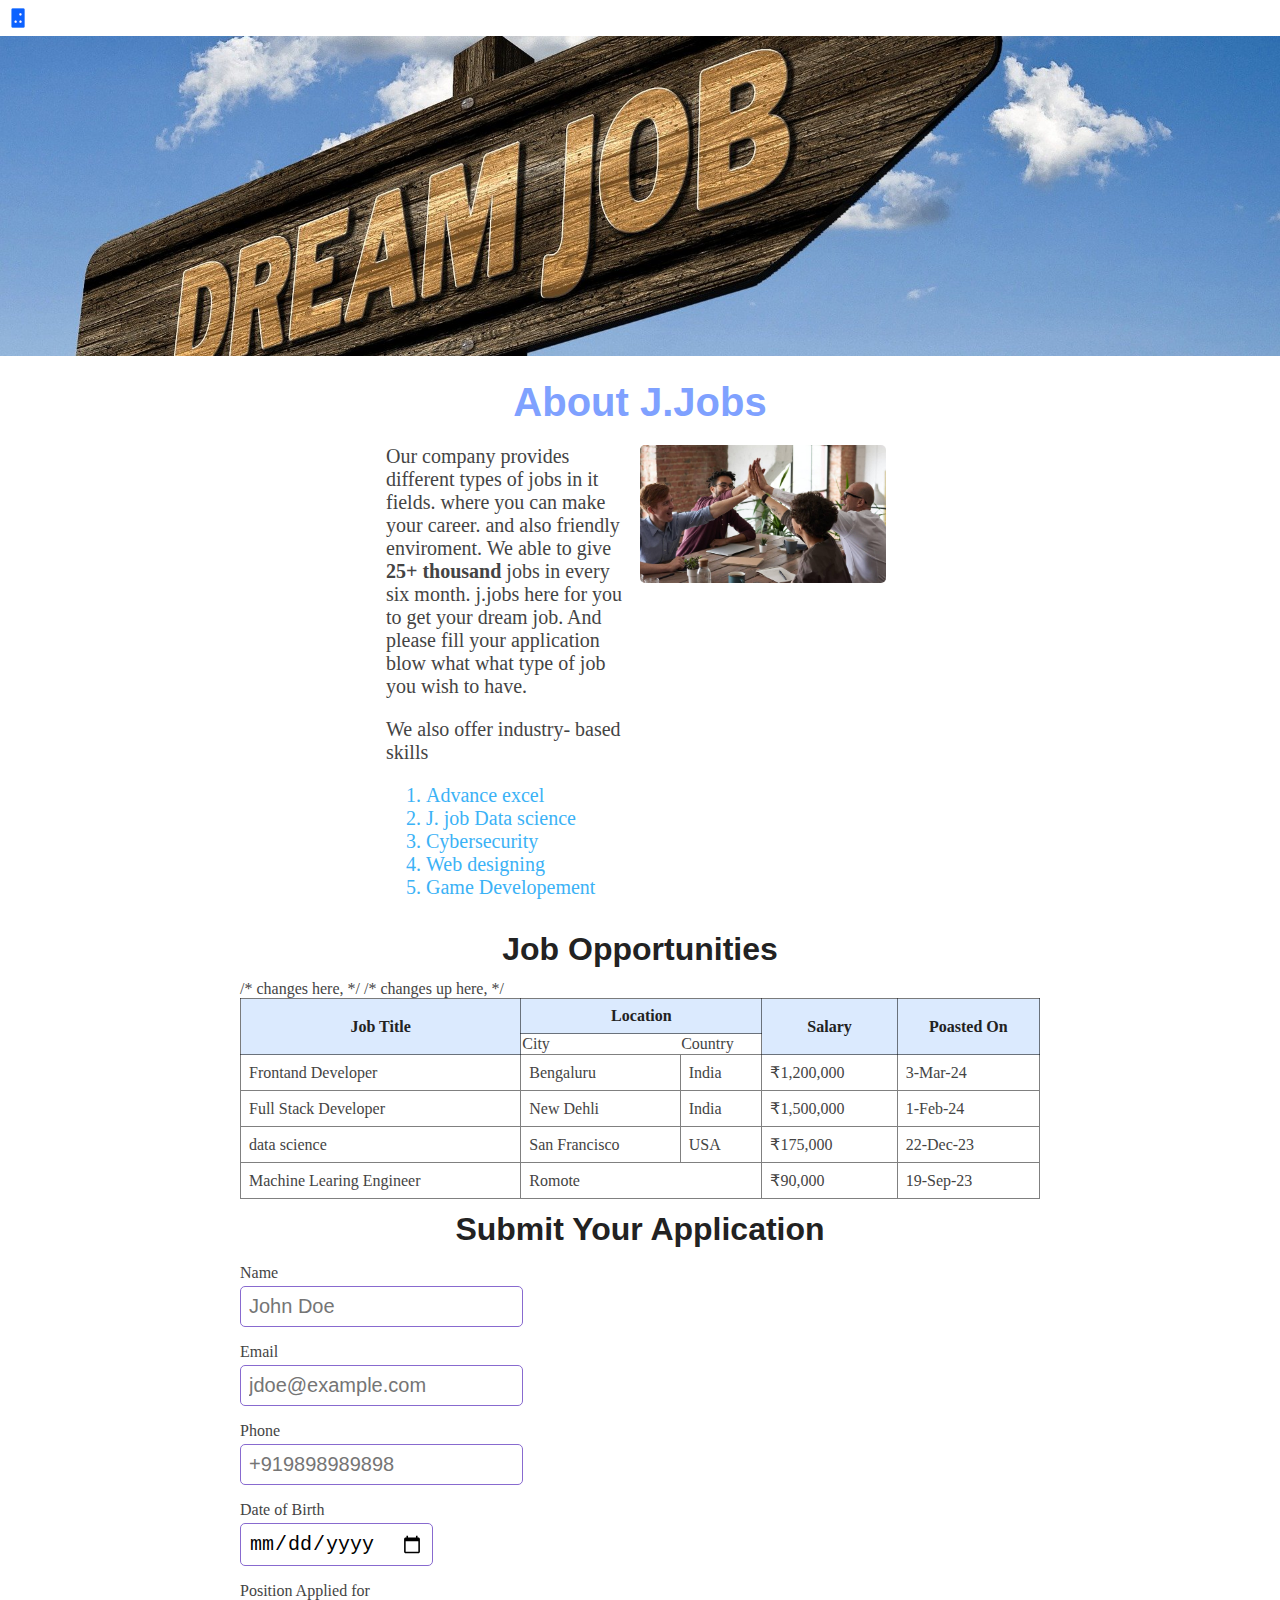
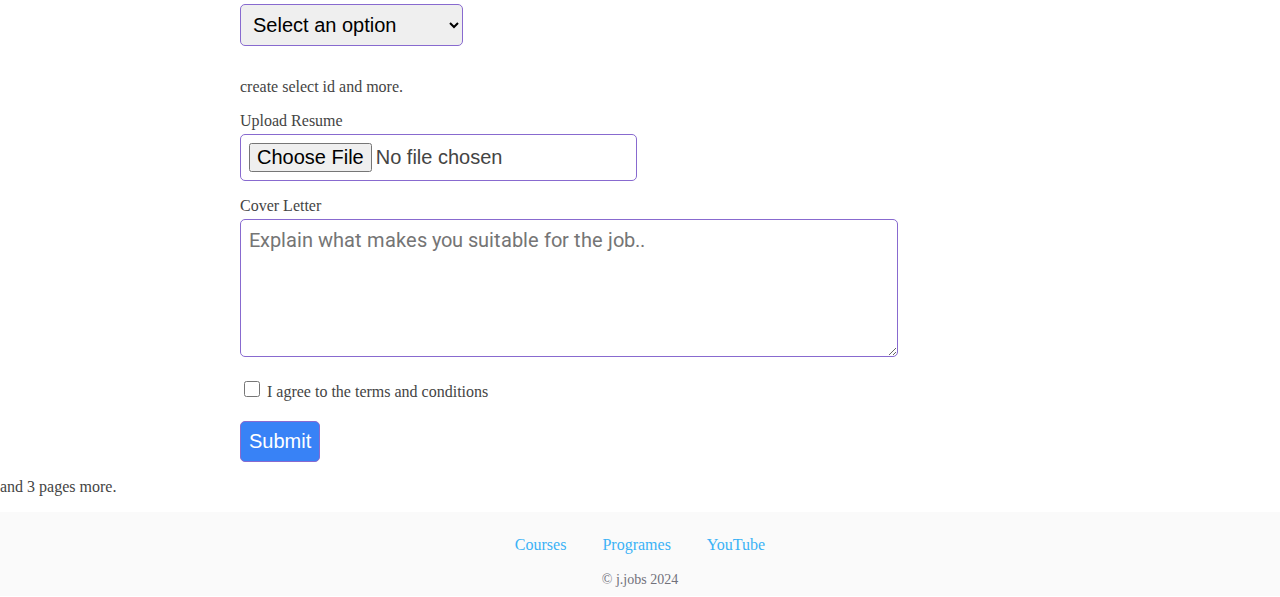
<file: src/index.html>
<!--copy and paste in every html doctype-->
<!doctype html>
<html lang="en">

<head>
    <meta charset="UTF-8">
    <meta name="viewport" content="width=device-width, initial-scale=1.0">
    <meta name="description" content="Learn about job openings at Jovian and submit your application now">
    <meta name="keywords" content="data science, software development, jobs">
    <meta name="author" content="Job Careers build a successsful career in Tech">
    <meta name="robots" content="index, follow">
    <meta property="og:title" content="Job Careers build a successsful career in Tech">
    <meta property="og:description" content="Learn about job openings at Job and submit your application now">
    <meta property="og:image" content="/jovian_meta.png">
    <meta name="twitter:title" content="Job Careers build a successsful career in Tech">
    <meta name="twitter:description" content="Learn about job openings at Jovian and submit your application now">
    <meta name="twitter:image" content="/jovian_meta.png">

    <title>Job Careers</title>
    <link rel="icon" href="/jovian.png" type="image/x-icon">
    
    <link rel="preconnect" href="https://fonts.googleapis.com">
    <link rel="preconnect" href="https://fonts.gstatic.com" crossorigin>
    <link
        href="https://fonts.googleapis.com/css2?family=Roboto:ital,wght@0,100;0,300;0,400;0,500;0,700;0,900;1,100;1,300;1,400;1,500;1,700;1,900&display=swap"
        rel="stylesheet">

    <link rel="stylesheet" href="style.css">

</head>

<body>

    <div id="navbar">
        <img id="logo" alt="jobvian logo" src="jovian.png" height="20">
        <img id="logo-with-text" height="50" alt="j.jobs logo with text" src="job.jpg">

    </div>

    <img id="banner" src="dream-job.jpg" alt="Banner" >

    <h1>
        About J.Jobs</h1>
    </h1>

    <div id="about">
        <div id="description">
            <p style="margin-top: 0;">
                Our company provides different types of jobs in
                it fields. where you can make your career. and also
                friendly enviroment. We able to give <b>25+ thousand</b> jobs in every
                six month. j.jobs here for you to get your dream job. And please fill your application blow what
                what type of job you wish to have. 
            </p>
            <p> We also offer industry- based skills
            <ol>
                <!-- Change them later.-->
                <a href="https://exceljet.net/formulas/convert-numbers-to-1-or-0" target="excel">
                    <li>Advance excel</li>
                </a>

                <a href="www.google.com" target="jobs">
                    <li>J. job Data science</li>
                </a>

                <a href="www.google.com" target="jobs">
                    <li>Cybersecurity</li>
                </a>

                <a href="www.google.com" target="jobs">
                    <li>Web designing</li>
                </a>

                <a href="www.google.com" target="jobs">
                    <li>Game Developement</li>
                </a>
<!-- Change them  up link later.-->
            </ol>
            </p>
        </div>

        <div id="team">
            <img id="team-image" src="teamwork.jpg" alt="Team">
        </div>
    </div>

    <h2>Job Opportunities</h2>
    <div id="jobs">

        /* changes here, */
        <div id="jobs-list">
            <div class="job">
                <div class="job-title">Frontend Developer</div>
                <div class="job-detail">Bengaluru, India</div>
                <div class="job-detail">₹ 12,00,000</div>
                <div class="job-detail">Posted Mar 3, 2023</div>
            </div >
            <div class="job">
                <div class="job-title">Full Stack Developer</div>
                <div class="job-detail">New Delhi, India</div>
                <div class="job-detail">₹ 15,00,000</div>
                <div class="job-detail">Posted Feb 1, 2023</div>
            </div>
            <div class="job">
                <div class="job-title">Data Scientist</div>
                <div class="job-detail">San Francisco, USA</div>
                <div class="job-detail">$175,000</div>
                <div class="job-detail">Posted Dec 22, 2022</div>
            </div>
            <div class="job">
                <div class="job-title">ML Engineer</div>
                <div class="job-detail">Remote</div>
                <div class="job-detail">$80,000</div>
                <div class="job-detail">Posted Sep 19, 2022</div>
            </div>
        </div>

        /* changes up here, */
        <table id="jobs-table">
            <tr class="job-header-row">
<!--Add Few More Table Here.-->
                <th rowspan="2">Job Title</th>
                <th colspan="2">Location</th>
                <th rowspan="2">Salary</th>
                <th rowspan="2">Poasted On</th>
            </tr>
            <tr class="job-header-row">
                <td>City</td>
                <td>Country</td>

            </tr>
            <tr class="job-data-row">
                <td>Frontand Developer</td>
                <td>Bengaluru</td>
                <td>India</td>
                <td>₹1,200,000</td>
                <td>3-Mar-24</td>

            </tr>
            <tr class="job-data-row">
                <td>Full Stack Developer</td>
                <td>New Dehli</td>
                <td>India</td>
                <td>₹1,500,000</td>
                <td>1-Feb-24</td>
            </tr>
            <tr class="job-data-row">
                <td>data science</td>
                <td>San Francisco</td>
                <td>USA</td>
                <td>₹175,000</td>
                <td>22-Dec-23</td>
            </tr>
            <tr class="job-data-row">
                <td>Machine Learing Engineer</td>
                <td colspan="2">Romote</td>
                <td>₹90,000</td>
                <td>19-Sep-23</td>
            </tr>
<!--Add Few More Table Up Here.-->
        </table>
    </div>

    <div id="application">
        <h2>Submit Your Application</h2>

        <form id="application-form" action="https://formbold.com/s/9BgDO" method="POST" enctype="multipart/form-data">
            <div class="form-group">
                <label for="name">Name</label><br>
                <input type="text" id="name" name="name" required placeholder="John Doe">
            </div>

            <div class="form-group">
                <label for="email">Email</label><br>
                <input type="email" id="email" name="email" required placeholder="jdoe@example.com">
            </div>
            <div class="form-group">

                <label for="phone">Phone</label><br>
                <input type="tel" id="phone" name="phone" required placeholder="+919898989898">
            </div>

            <div class="form-group">
                <label for="dob">Date of Birth</label><br>
                <input type="date" id="dob" name="dob" required>
            </div>

            <div class="form-group">
                <label for="position">Position Applied for</label><br>
                <select id="position" name="position" required>
                    <option value="">Select an option</option>
                    <option value="Frontend Developer">Frontend Developer</option>
                    <option value="Full Stack Developer">Full Stack Developer</option>
                    <option value="Data Scientist">Data Scientist</option>
                    <option value="ML Engineer">ML Engineer</option>
                </select>
            </div>
<!--Start Change here.-->
         create select id and more.
<!--Start Change up here.-->

            <div class="form-group">
                <label for="resume">Upload Resume</label><br>
                <input type="file" id="resume" name="resume" accept=".pdf,.doc,.docx" required>
            </div>

            <div class="form-group">
                <label for="coverletter">Cover Letter</label><br>
                <textarea id="coverletter" name="coverletter" rows="5"
                    placeholder="Explain what makes you suitable for the job.."></textarea>
            </div>

            <div class="form-group">
                <label for="terms">
                    <input type="checkbox" id="terms" name="terms" required>
                    I agree to the terms and conditions
                </label>
            </div>

            <div class="form-group">
                <input type="submit" value="Submit">
            </div>

        </form>


    </div>
<!--Add Price of Course Here. And Add Some Branches-->
and 3 pages more.
<!--Add Price of Course Here. And Add Some Branches upp-->


    <!--Changes -->
    <!--Chnage them into footer rn-->
    <div id="footer">
        <ul id="footer-links">
            <!--Change them later also-->
            <a href="https://www.google.com/" target="_blank">
                <li>Courses</li>
            </a>
            <a href="https://www.google.com/">
                <li>Programes</li>
            </a>
            <a href="https://www.google.com/">
                <li>YouTube</li>
            </a>
 <!--Change them later up also-->
        </ul>
        <span class="copyright"> © j.jobs 2024</span>
    </div>

</body>

</html>
</file>
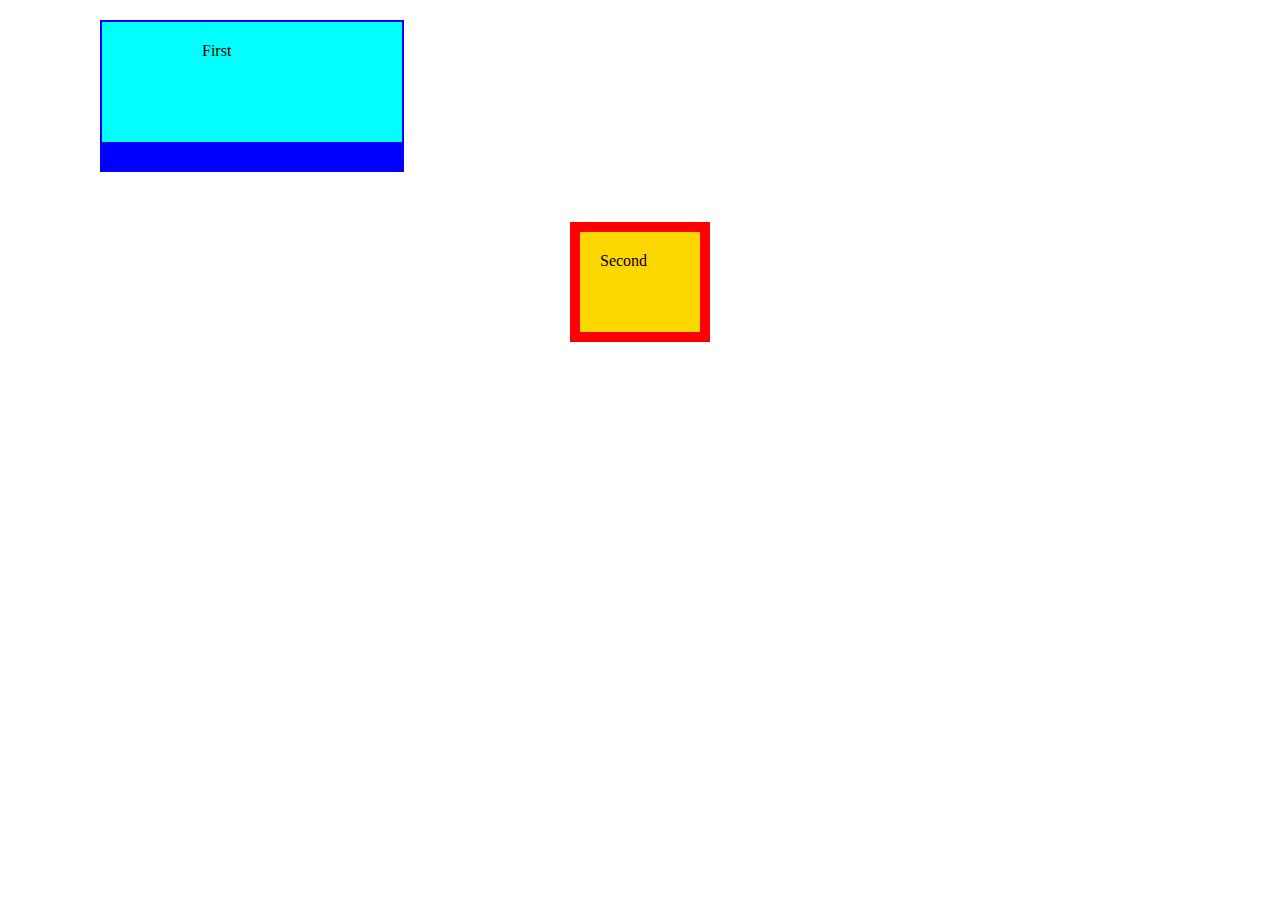
<file: src/boxmodel.html>
<!DOCTYPE html>
<html>
    <head>
        <title>Css Box Model</title>
        <style>
            body {
                padding: 0;
                margin: 0;
            }

            .Box-One {
                background-color: aqua;
                height: 80px;
                width: 100px;
                padding: 20px 100px;
                border: 2px solid blue;
                border-bottom-width: 30px;
                margin: 20px 30px 50px 100px;
            }


            .Box-Two {
                background-color: gold;
                height: 60px;
                width: 80px;
                padding: 20px;
                border: 10px solid red;
                margin: 20px auto 30px auto;
            }

        </style>
    </head>
    <body>
        <div class="Box-One">First</div>
        <div class="Box-Two">Second</div>
    </body>
</html>
</file>
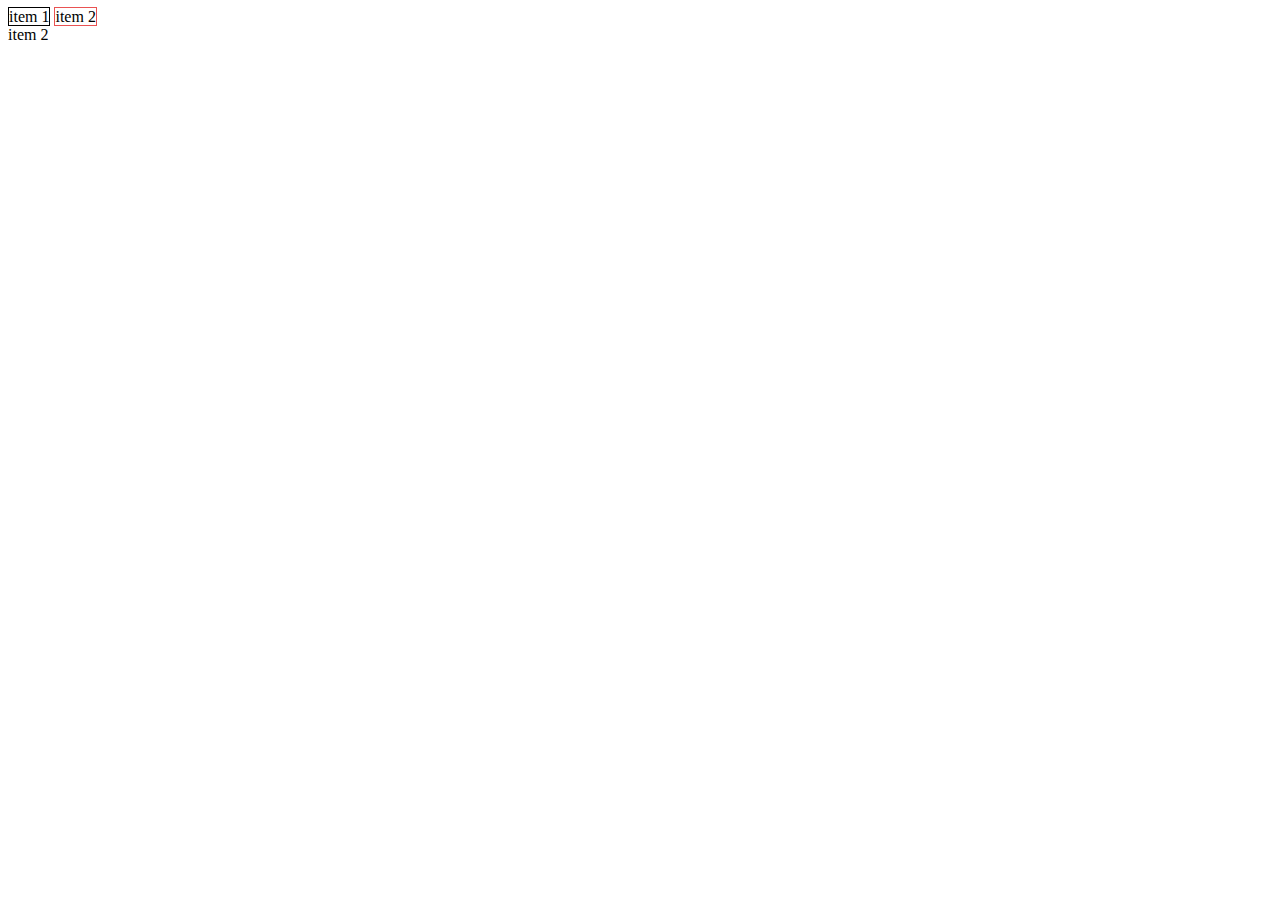
<file: src/display.html>
<html>
    <head>
        
        <style>
            #item1 {
                border: 1px solid black;
                display: inline;
            }

            #item2 {
                border: 1px solid rgb(233, 82, 82);
                display: inline;
            }

            #item3 {
                display: none;
            }


        </style>
    </head>

    <body>
        <div>
            <div id="item1">item 1</div>
            <div id="item2">item 2</div>
            <div id="item3">item 2</div>
            <div id="item4">item 2</div>
        </div>
    </body>
</html>
</file>
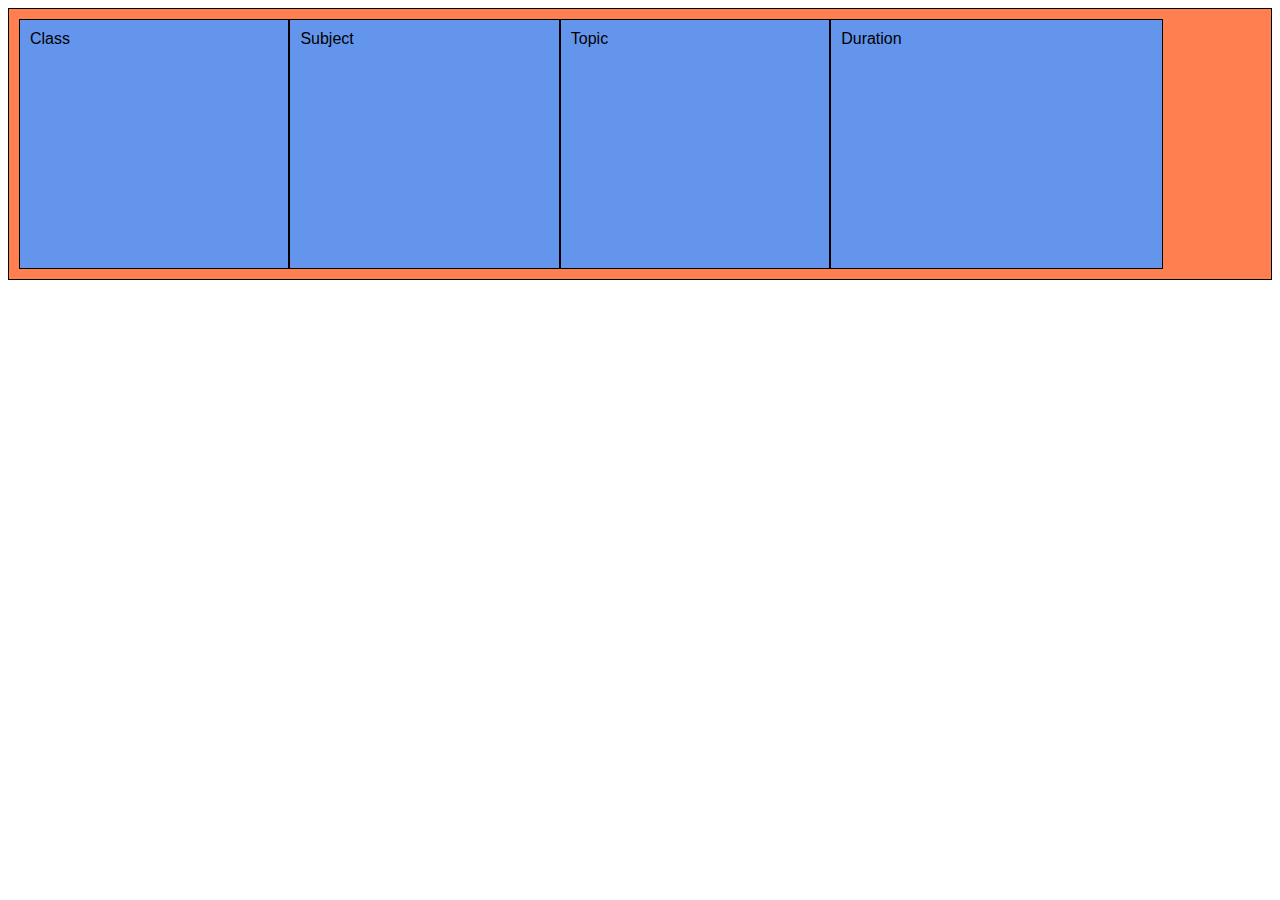
<file: src/flexbox.html>
<!DOCTYPE html>
<html>
    <head>
        <title>Flexbox Practice</title>
        <style>
            #container {
                background-color:coral;
                border: 1px solid black;
                font-family: sans-serif;
                padding: 10px;
                display: flex;
				flex-direction: row;
                height: 250px;
            }

            .item {
                border: 1px solid black;
                padding: 10px;
                background-color: cornflowerblue;
            }

            #item-1 {
                width: 20%;
            }

            #item-2 {
                width: 20%;
            }

            #item-3 {
                width: 20%;
            }

            #item-4 {
                width: 25%;
            }

        </style>
    </head>
    <body>
        <div id="container">
            <div id="item-1" class="item">
                Class <br>

            </div>
            <div id="item-2" class="item">
                Subject
            </div>
            <div id="item-3" class="item">
                Topic
            </div>
            <div id="item-4" class="item">
                Duration
            </div>

        </div>
    </body>
</html>
</file>
<file: src/style.css>
/* Base styles (extra small devices - mobile) */
/* CSS rules */

html {
    font-size: 14px;
}

body {
    margin: 0;
    padding: 0;
    font-family: 'Roboto' sans-serif;
    font-size: 1rem;
    color: #444444;
    font-size: 1em;
}

h1,
h2,
h3,
h4,
h4,
h5,
h6 {
    font-family: 'Inter', sans-serif;
    font-weight: 600;
    color: #222222;
}

h1 {
    font-size: 2.5rem;
}

h2 {
    font-size: 2rem;
}

h3 {
    font-size: 1.75rem;
}

h4 {
    font-size: 1.5rem;
}

h5 {
    font-size: 1.25rem;
}

h6 {
    font-size: 1rem;
}

a {
    text-decoration: none;
    color: #3bb2f6;
}

a:hover,
a:focus {
    color: #1d4ed8
}

#navbar {
    padding: 8px;
    margin: 0;
}

#logo-with-text {
    display: none;
}

#logo {
    display: block;
}

#banner {
    object-fit: cover;
    height: 150px;
    width: 100%;
}

h1 {text-align: center; color: rgb(127, 161, 255);
    margin: 12px;
}

#about {
    display: flex;
    flex-direction: column;
    max-width: 500px;
    margin: 0 auto;
    padding-right: 8px;
}

#description {
    font-size: 1.25rem
}

#team {
    width: 100%;
}

#team-image {
    border-radius: 5px;
    width: 100%;
    
}

h2 {
    text-align: center;
    margin: 8px;
}
#jobs {
    max-width: 500px;
    margin: 0 auto;
    padding: 0 8px;
}

#jobs-list {
    display: block;
}

#jobs-table {
    display: none;
}

.job {
    border: 1px solid #104ed4;
    margin-top: 8px;
    border-radius: 5px;
    padding: 8px;
}

.job-title {
    font-size: 1.25rem;
    font-weight: 500;
    color: #555555;
}

.job-detail {
    margin-top: 4px;
    color: #555555;
}

#application {
    max-width: 500px;
    margin: 0 auto;
    padding: 0 8px;
}

.form-group, select {
    margin: 16px 0;
    margin-bottom: 16px;
    
}

.form-group label {
    font-weight: 500;
}

.form-group input, select, textarea {
    width: 90%;
    padding: 8px;
    font-size: 1.25rem;
    margin-top: 4px;
    border-radius: 5px;
    border: 1px solid rgb(136, 106, 207);
}


.form-group textarea {
    width: 80%;
    font-family: 'Roboto' , sans-serif;
}

.form-group input[type="checkbox"] {
    width: 16px;
    height: 16px;
}

.form-group input[type="submit"] {
    background-color: #3882f6;
    color: white;
    font-weight: 500;
    cursor: pointer;
}

#footer {
    background-color: #FAFAFA;
    padding: 8px;
    margin-top: 16px;
    text-align: center;
}

#footer-links {
    list-style: none;
    padding-left: 0;
}

#footer-links li {
    margin: 8px 16px;
}

.copyright {
    color: #71717A;
   
    font-size: 0.875rem;
}

/* Small devices (tablets) */
@media screen and (min-width: 576px) {
    /* CSS rules */
    html {
    font-size: 16px;
    }
    #logo-with-text {
        display: none;
    }
    
    #logo {
        display: block;
    }
    
    #banner {
       
        height: 250px;
        
    }

    h1 {
        margin: 16px 0;
    }

    h2 {
        margin: 15px 0;
    }

    .form-group input, select {
        width: auto;
    }

    .form-group textarea {
        width: 80%;
    }

    #footer-links li {
        display: inline;
    }

}

/* Medium devices (laptops) */
@media screen and (min-width: 768px) {
    /* CSS rules */
    #banner {
       
        height: 250px;
        
    }

    
    h1 {
        margin: 20px 0;
    }

   
    #about {
        max-width: 500px;
        flex-direction: row;
    }

    #description {
        width: 50%;
        padding-right: 8px;
    }
    #team {
        width: 50%;
    }

    h2 {
        margin: 12px 0;
    }
    #jobs {
        min-width: 800px;
    }

    #jobs-list {
        display: none;
    }

    #jobs-table {
        display: table;
        width: 100%;
        border: 1px solid gray;
        border-collapse: collapse;

    }

    .job-header-row th {
        border: 1px solid rgba(17, 18, 19, 0.555);
        padding: 8px;
        background-color: #dbeafe;
        text-align:center;
        color: #222222;
    }
    
    .job-data-row td {
        border: 1px solid gray;
        padding: 8px;
    }
    
    #job-table tr:nth-child(odd){
    
        background-color: rgb(234, 237, 240);
        
    }

    #application {
        max-width: 800px;
    }
}

/* Large devices (desktops) */
@media screen and (min-width: 992px) {
    /* CSS rules */
    #banner {
       
        height: 320px;
        
    }

}

/* Extra large devices (large desktops) */
@media screen and (min-width: 1200px) {
    /* CSS rules */
}








/*


#logo {
    height: 100px;
}



#banner {
    width: 100%;
}







  
.Apply {
    float: right;
}


/*
</file>
